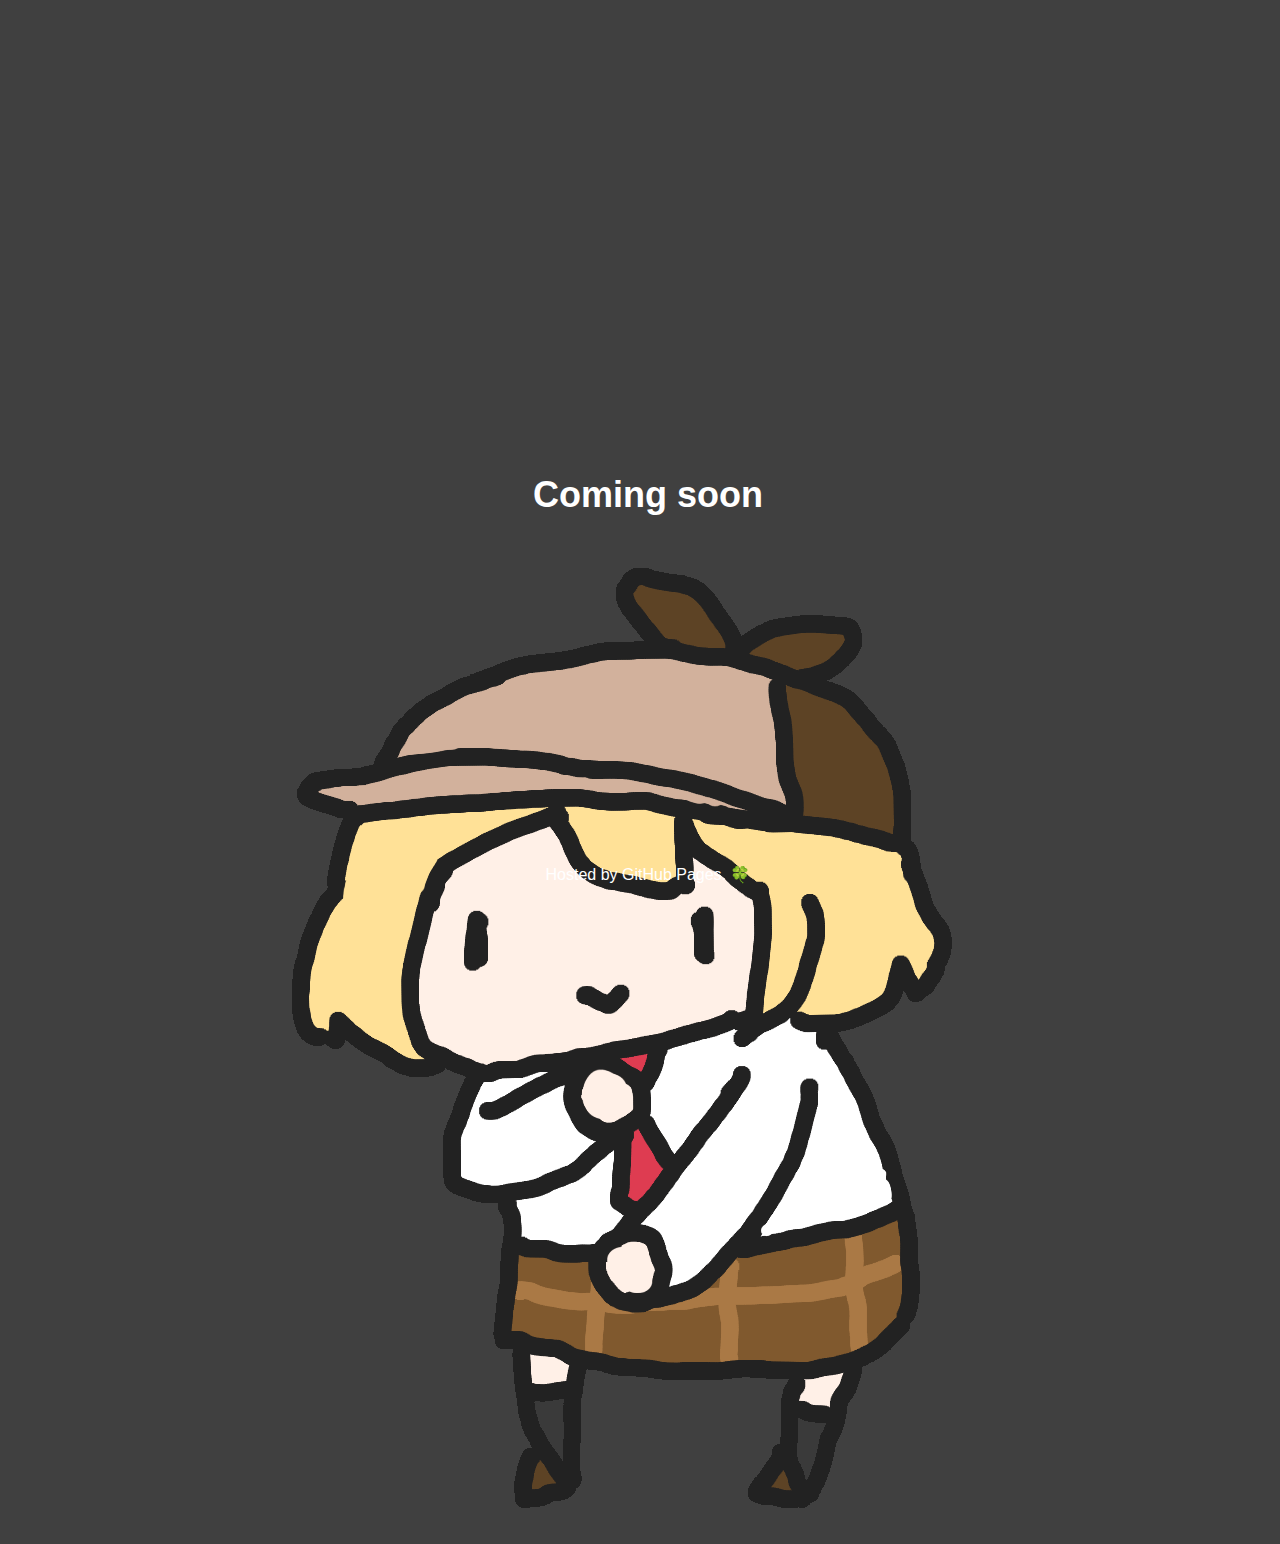
<file: index.html>
<!DOCTYPE html>
<html lang="vi">
<head>
	<meta charset="utf-8" />
	<meta name="viewport" content="width=device-width" />
    <title>Sukkaito's Web</title>
    <link rel="icon" href="/images/favicon.gif" type="image/gif" />
	<link href="style.css" rel="stylesheet" />
</head>
<body>
	<header>
		<h1>Coming soon</h1>
		<img src="/images/favicon.gif" type="image/gif">
	</header>
    <footer>
		<p>Hosted by GitHub Pages. 🍀 </p>
	</footer>
</body>
</html>
</file>
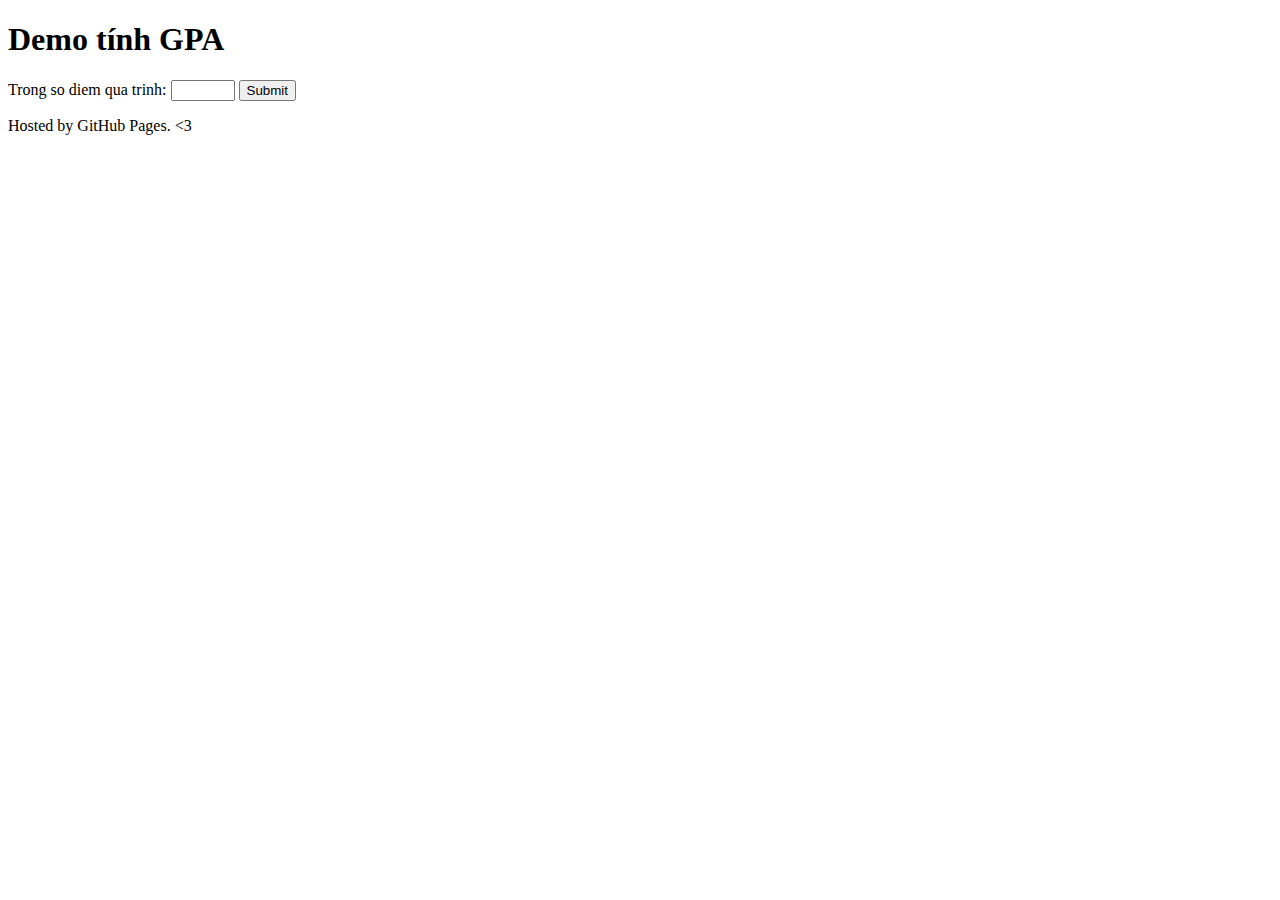
<file: main/index.html>
<!DOCTYPE html>
<html lang="vi">
<head>
	<meta charset="utf-8" />
	<meta name="viewport" content="width=device-width" />
    <title>Sukkaito's Web</title>
    <link rel="icon" href="images/favicon.gif" type="image/gif" /> 
	<link href="style/style.css" rel="stylesheet" />
</head>
<body>
    <h1>Demo tính GPA</h1>
	<label for="GK"> Trong so diem qua trinh: </label>
	<input type="number" id="GK" name="GK" min=0 max=1 step=0.1>
	<button id="btn" type="button">Submit</button>
	<script src="scripts/calc.js"></script>
    <p id="footer" >Hosted by GitHub Pages. <3 </p>
</body>
</html>
</file>
<file: style.css>
html {
    background-color: rgb(64, 64, 64);
    color: white;
    text-align: center;
    font-family: Helvetica, sans-serif;
}

body {
    height: 100vh;
}

header {
    position: absolute;
    top: 50%;
    width: 100vw;
}

h1 {
    font-size: 36px;
}

footer {
    position: absolute;
    bottom: 0;
    width: 100vw;
}
</file>
<file: main/style/style.css>
table {
	margin-block-start: 1em;
	border: 2px solid black;
	font-family: sans-serif;
	text-align: center;
}
table tr:nth-child(odd) {
	background-color: #C5E7E2;
}

table tr:nth-child(even) {
	background-color: #8E8E99;
}

/* Headers */
table th {
	background-color: #4059AD;
	color: white;
	width: 35px;
	height: 30px;
}
</file>
